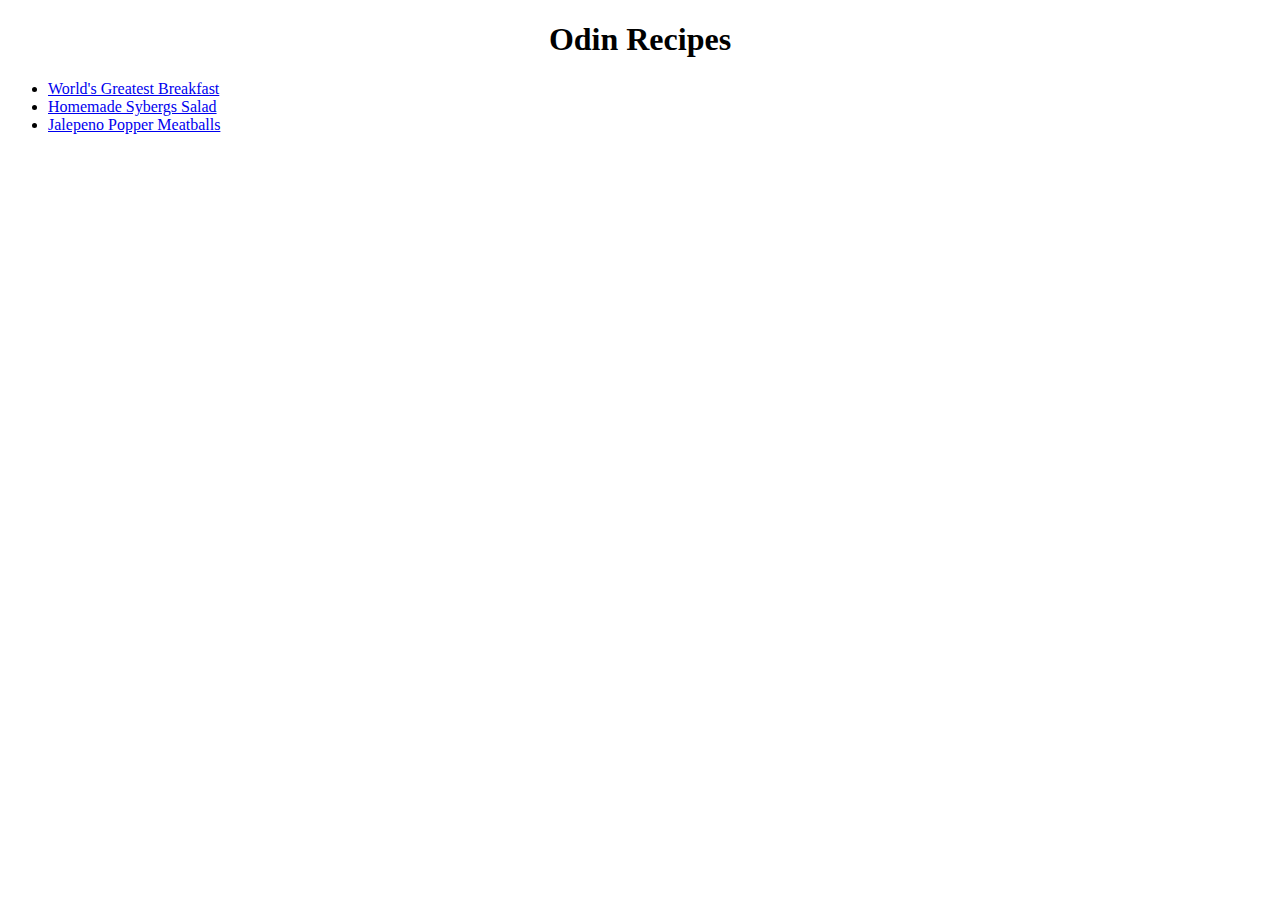
<file: index.html>
<!DocType html>

<html lang="en">
<head>
<meta charset="UTF-8">
<title>Phil's Recipes</title>
<link rel="stylesheet" href="styles.css">
</head>
<body>
    <h1>Odin Recipes</h1>
    <ul>
        <li><a href="recipes/worldsgreatestbreakfast.html">World's Greatest Breakfast</a></li>
        <li><a href="recipes/homemadesybergssalad.html">Homemade Sybergs Salad</a></li>
        <li><a href="recipes/jalepenopoppermeatballs.html">Jalepeno Popper Meatballs</a></li>
    
    
    </ul>
</body>


</html>
</file>
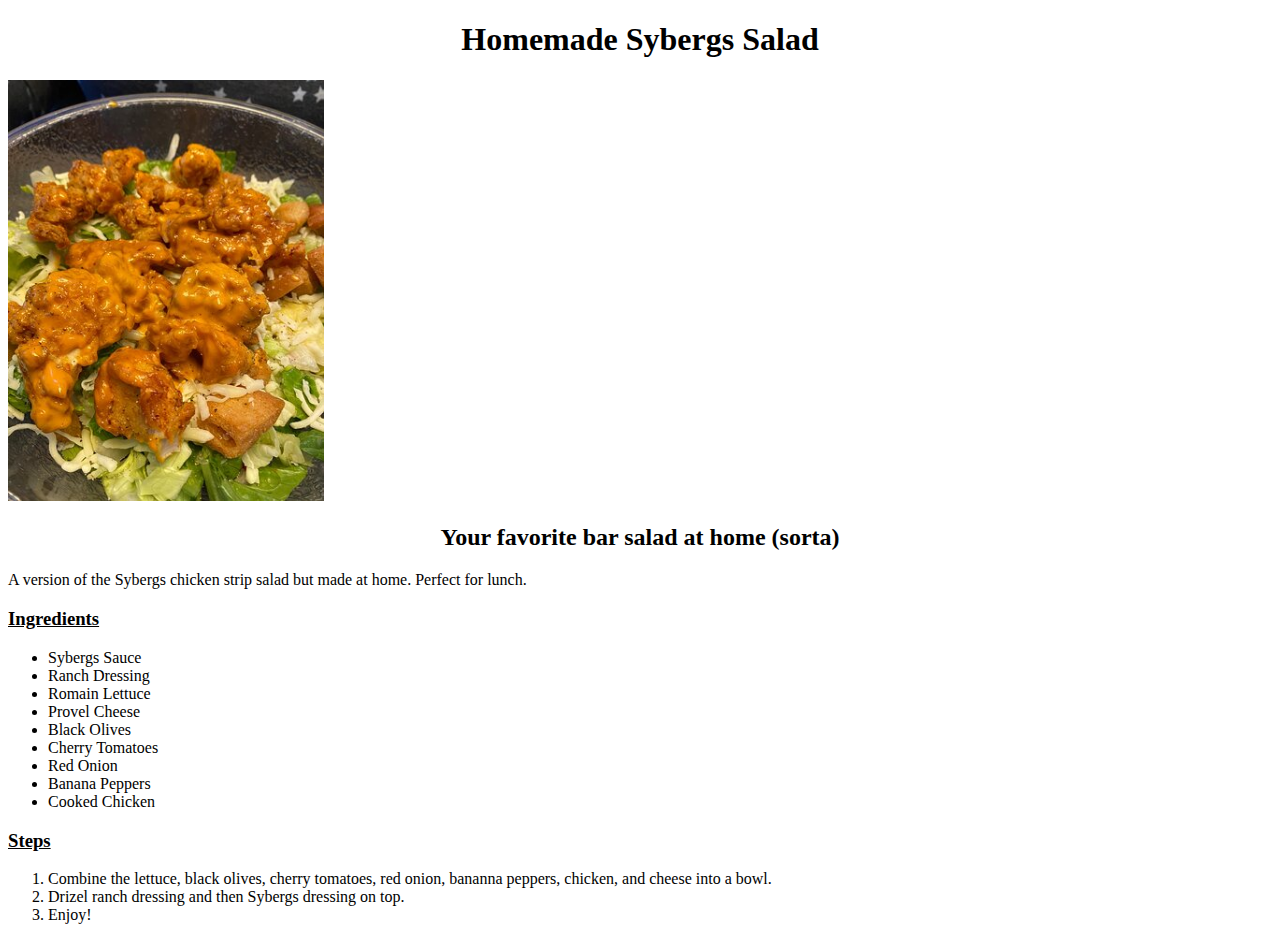
<file: recipes/homemadesybergssalad.html>
<!DOCTYPE html>
<html lang="eng">
    <head>
        <meta charset="UTF-8">
        <title>Homemade Sybergs Salad</title>
        <link rel="stylesheet" href="../styles.css">
    </head>
    <body>
        <h1>Homemade Sybergs Salad</h1>
        
        <img src="../img/sybergssalad.jpg" alt="a Sybergs salad">
        
        <h2>Your favorite bar salad at home (sorta)</h2>
        
        <p>A version of the Sybergs chicken strip salad but made at home. Perfect for lunch.</p>
        
        <h3>Ingredients</h3>
            <ul>
                <li>Sybergs Sauce</li>
                <li>Ranch Dressing</li>
                <li>Romain Lettuce</li>
                <li>Provel Cheese</li>
                <li>Black Olives</li>
                <li>Cherry Tomatoes</li>
                <li>Red Onion</li>
                <li>Banana Peppers</li>
                <li>Cooked Chicken</li>
        </ul>
        
        <h3>Steps</h3>
        <ol>
            <li>Combine the lettuce, black olives, cherry tomatoes, red onion, bananna peppers, chicken, and cheese into a bowl.</li>
            <li>Drizel ranch dressing and then Sybergs dressing on top.</li>
            <li>Enjoy!</li>
        </ol>
    </body>
</html>
</file>
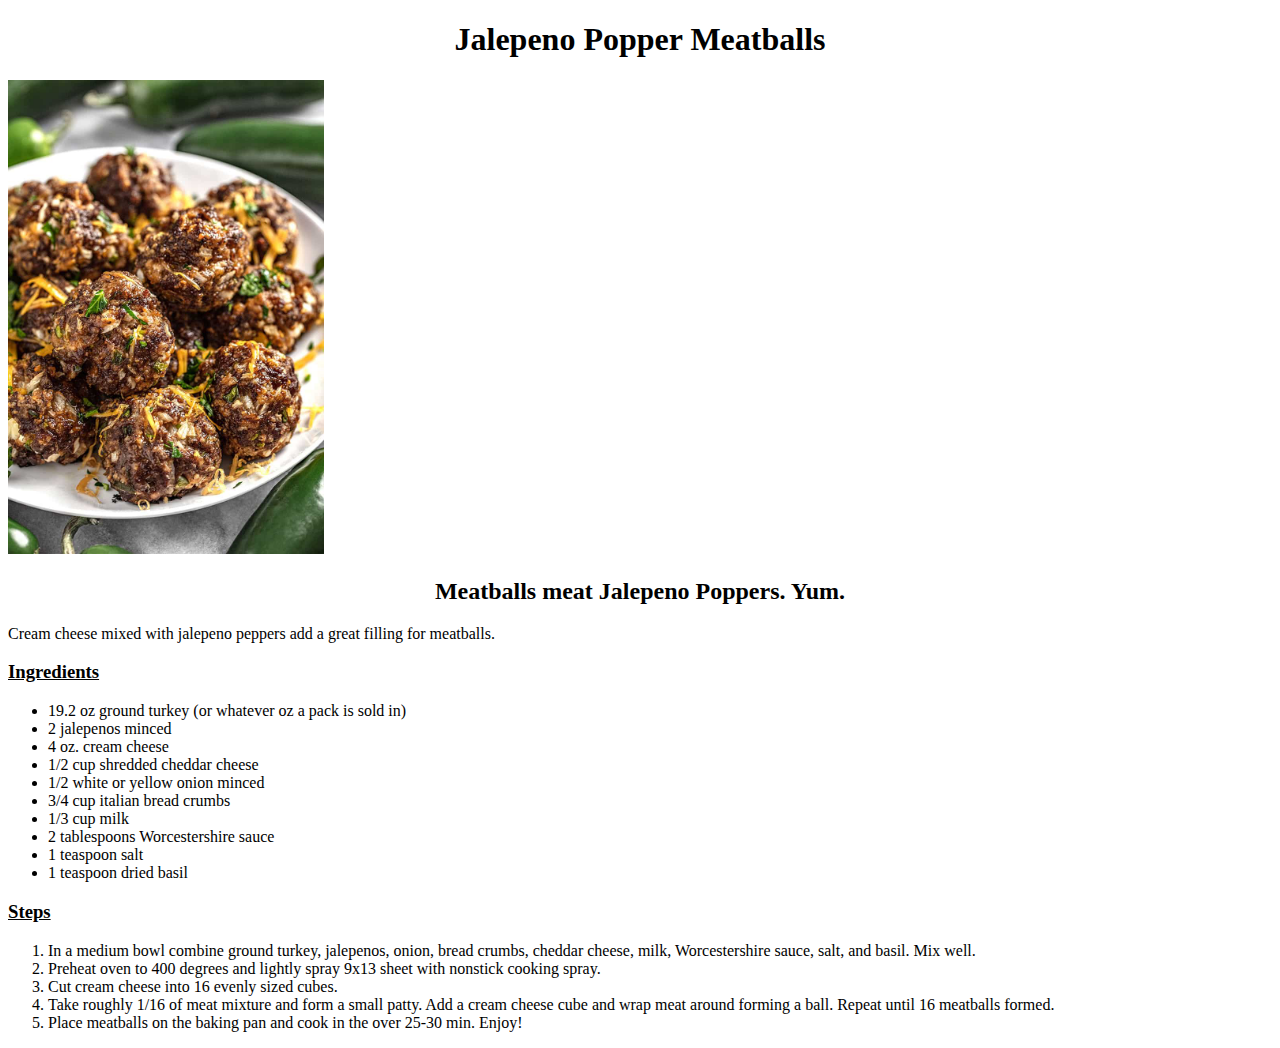
<file: recipes/jalepenopoppermeatballs.html>
<!DOCTYPE html>
<html lang="eng">
    <head>
        <meta charset="UTF-8">
        <title>Jalepeno Popper Meatballs</title>
        <link rel="stylesheet" href="../styles.css">
    </head>
    <body>
        <h1>Jalepeno Popper Meatballs</h1>
        <img src="../img/JalepenoPopperMeatballs.jpg" alt="Meatballs">
        <h2>Meatballs meat Jalepeno Poppers. Yum.</h2>
        <p>Cream cheese mixed with jalepeno peppers add a great filling for meatballs.</p>
        <h3>Ingredients</h3>
        <ul>
            <li>19.2 oz ground turkey (or whatever oz a pack is sold in)</li>
            <li>2 jalepenos minced</li>
            <li>4 oz. cream cheese</li>
            <li>1/2 cup shredded cheddar cheese</li>
            <li>1/2 white or yellow onion minced</li>
            <li>3/4 cup italian bread crumbs</li>
            <li>1/3 cup milk</li>
            <li>2 tablespoons Worcestershire sauce</li>
            <li>1 teaspoon salt</li>
            <li>1 teaspoon dried basil</li>
        </ul>

        <h3>Steps</h3>
        <ol>
            <li>In a medium bowl combine ground turkey, jalepenos, onion, bread crumbs, cheddar cheese, milk, Worcestershire sauce, salt, and basil. Mix well. </li>
            <li>Preheat oven to 400 degrees and lightly spray 9x13 sheet with nonstick cooking spray.</li>
            <li>Cut cream cheese into 16 evenly sized cubes.</li>
            <li>Take roughly 1/16 of meat mixture and form a small patty. Add a cream cheese cube and wrap meat around forming a ball. Repeat until 16 meatballs formed.</li>
            <li>Place meatballs on the baking pan and cook in the over 25-30 min. Enjoy!</li>
        </ol>
    
    </body>
</html>
</file>
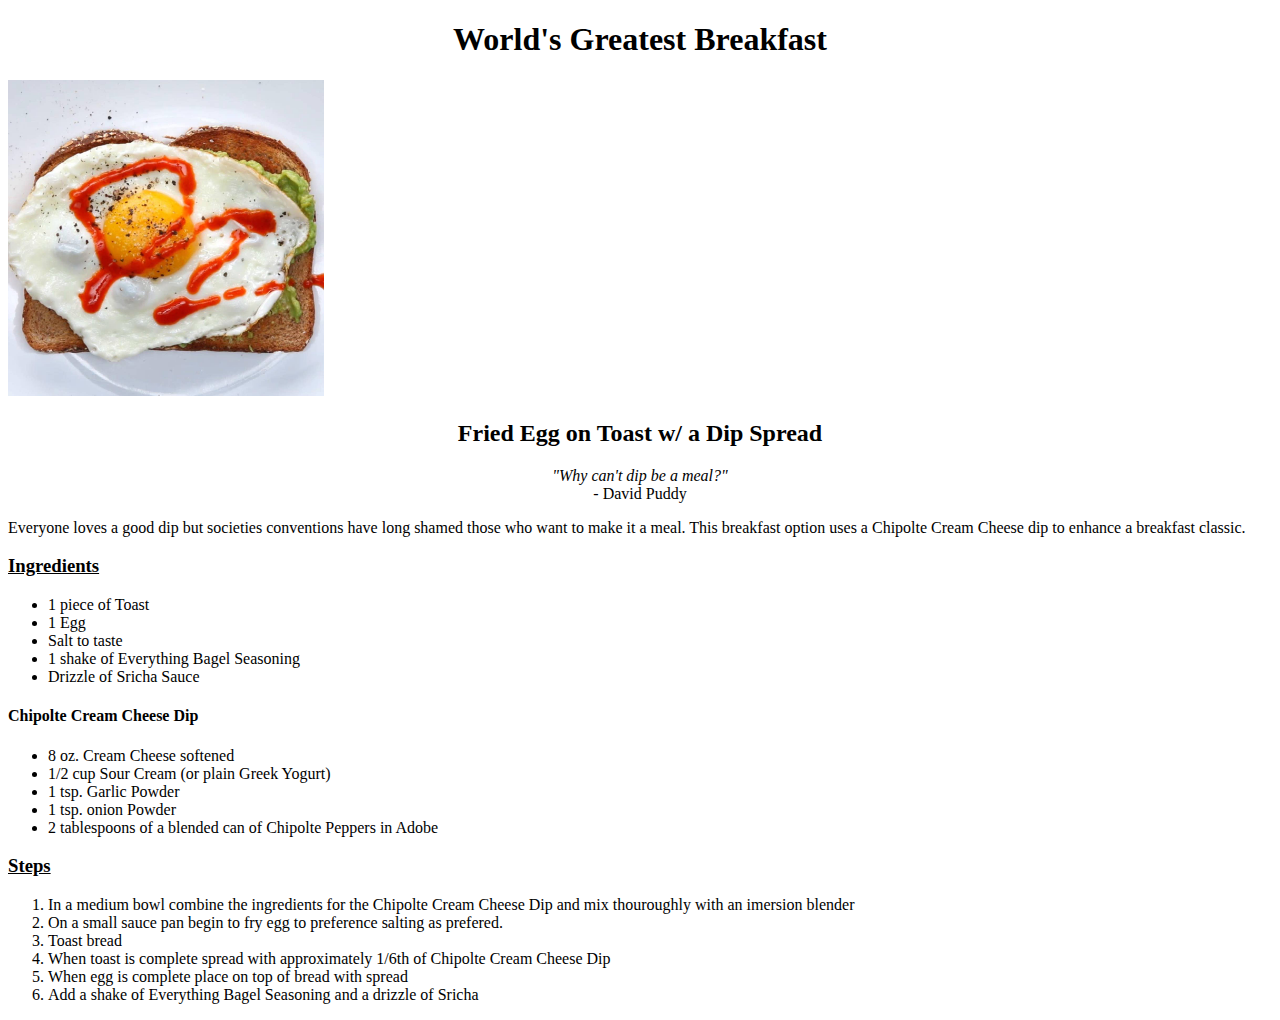
<file: recipes/worldsgreatestbreakfast.html>
<!DOCTYPE html>
<html lang="en">
    <head>
        <meta charset="UTF-8">
        <title>World's Greatest Breakfast</title>
        <link rel="stylesheet" href="../styles.css">
    </head>
    <body>
        <h1>World's Greatest Breakfast</h1>
        
        <img src="../img/worldgreatestbreakfast.jpg" alt="An image of an egg on toast with sriracha sauce">
        
        <h2>Fried Egg on Toast w/ a Dip Spread</h2>
        
        <div><em>"Why can't dip be a meal?"</em></div>
        
        <div>- David Puddy</div>
        
        <p>Everyone loves a good dip but societies conventions have long shamed those who want to make it a meal. This breakfast option uses a Chipolte Cream Cheese dip to enhance a breakfast classic.</p>
        
        <h3>Ingredients</h3>
        <ul>
            <li>1 piece of Toast</li>
            <li>1 Egg</li>
            <li>Salt to taste</li>
            <li>1 shake of Everything Bagel Seasoning</li>
            <li>Drizzle of Sricha Sauce</li>
        </ul>
        <h4>Chipolte Cream Cheese Dip</h4>
        <ul>
            <li>8 oz. Cream Cheese softened</li>
            <li>1/2 cup Sour Cream (or plain Greek Yogurt)</li>
            <li>1 tsp. Garlic Powder</li>
            <li>1 tsp. onion Powder</li>
            <li>2 tablespoons of a blended can of Chipolte Peppers in Adobe</li>
        </ul>
        
        <h3>Steps</h3>
        <ol>
            <li>In a medium bowl combine the ingredients for the Chipolte Cream Cheese Dip and mix thouroughly with an imersion blender</li>
            <li>On a small sauce pan begin to fry egg to preference salting as prefered.</li>
            <li>Toast bread</li>
            <li>When toast is complete spread with approximately 1/6th of Chipolte Cream Cheese Dip</li>
            <li>When egg is complete place on top of bread with spread</li>
            <li>Add a shake of Everything Bagel Seasoning and a drizzle of Sricha</li>

        </ol>
    </body>
</html>
</file>
<file: styles.css>
img{
    width: 25%;
    
}


h3{
    text-decoration: underline;
}

h1,h2, img, div{
    text-align: center;
}
</file>
